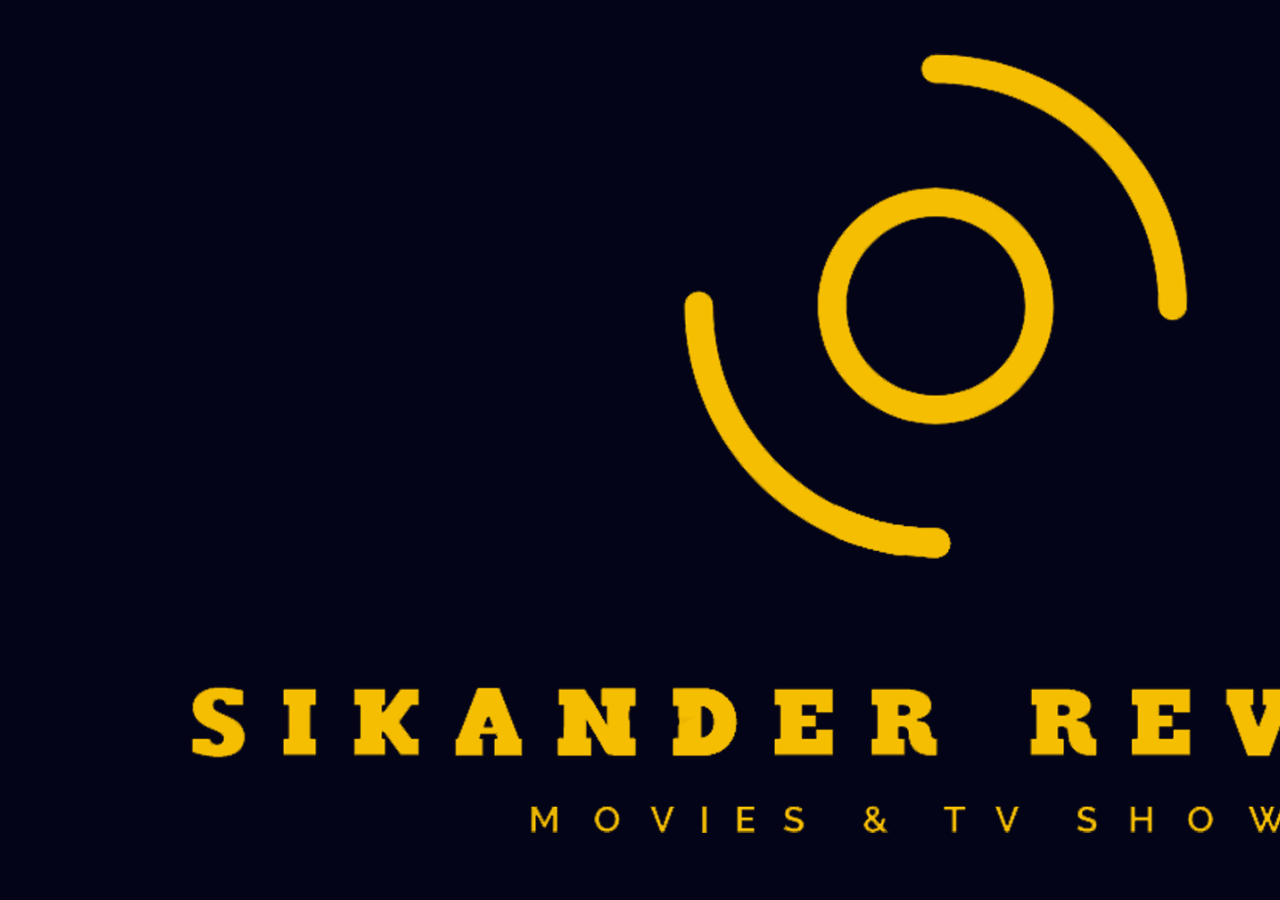
<file: index.html>
<!DOCTYPE html>
<html lang="en">

<head>
    <meta charset="UTF-8">
    <title>Sikander Reviews</title>
    <link rel="stylesheet" href="index.css">
    <link rel="icon" href="../img/Sikander-2.png">
</head>

<body>
    <a href="./html/main.html"><img src="./img/Sikander-1.png" class="center-image"></a>
</body>

</html>
</file>
<file: index.css>
body {
    background-color: rgb(4, 4, 25);
    padding: 30px;
    font-family: Arial, sans-serif;
}

.center {
    text-align: center;
    color: #f6be00;
}

a {
    text-decoration: none;
}

.center-image {
position: absolute;
transform: translate(-50% -50%);
height: 90%;
margin-left: 10%;
}
</file>
